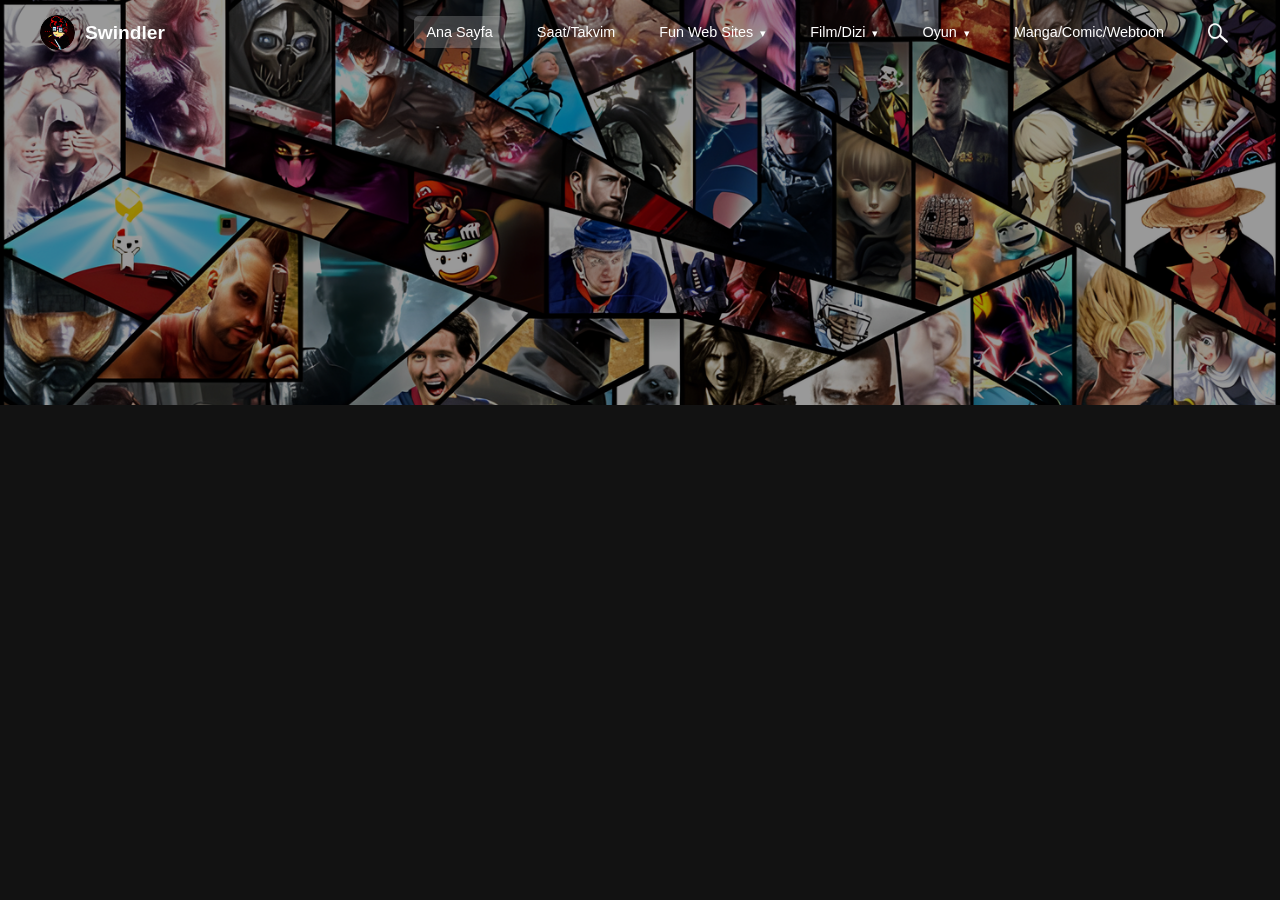
<file: index.html>
<!DOCTYPE html>
<html lang="tr">
<head>
  <meta charset="UTF-8">
  <title>Swindler10 | Oyun</title>
  
  <link rel="icon" href="images/logo.png" type="image/png">
  
  <link rel="stylesheet" href="style.css">
</head>
<body>

    <header id="navbar">
      <div class="nav-left">
        <a href="index.html" class="logo-link">
          <img src="images/logo.png" alt="Swindler Logo" id="logo-img">
          <span class="logo-text">Swindler</span>
        </a>
      </div>
      
      <nav class="nav-right">
        <ul class="nav-links">
          <li><a href="index.html" class="active">Ana Sayfa</a></li>
          <li><a href="#">Saat/Takvim</a></li>
          <li><a href="#">Fun Web Sites <span class="arrow">&#9662;</span></a></li>
          <li><a href="#">Film/Dizi <span class="arrow">&#9662;</span></a></li>
          <li class="dropdown">
 	    <a href="oyun/oyun.html">Oyun <span class="arrow">&#9662;</span></a>
            <ul class="dropdown-menu">
              <li><a href="oyun/oyunlar/oyunlar.html">Oyunlar</a></li>
   	      </ul>
	  </li>
          <li><a href="#">Manga/Comic/Webtoon</a></li>
          <li>
              <a href="#" class="search-icon">
                <img src="images/search.png" alt="Arama" class="search-img">
              </a>
          </li>
        </ul>
      </nav>
    </header>

    <section class="hero-section" style="background-image: url('images/anasayfabg.png');">
       <div class="hero-overlay">
       </div>
    </section>

    <main class="main-content">
      </main>

    <script src="script.js"></script>
</body>
</html>
</file>
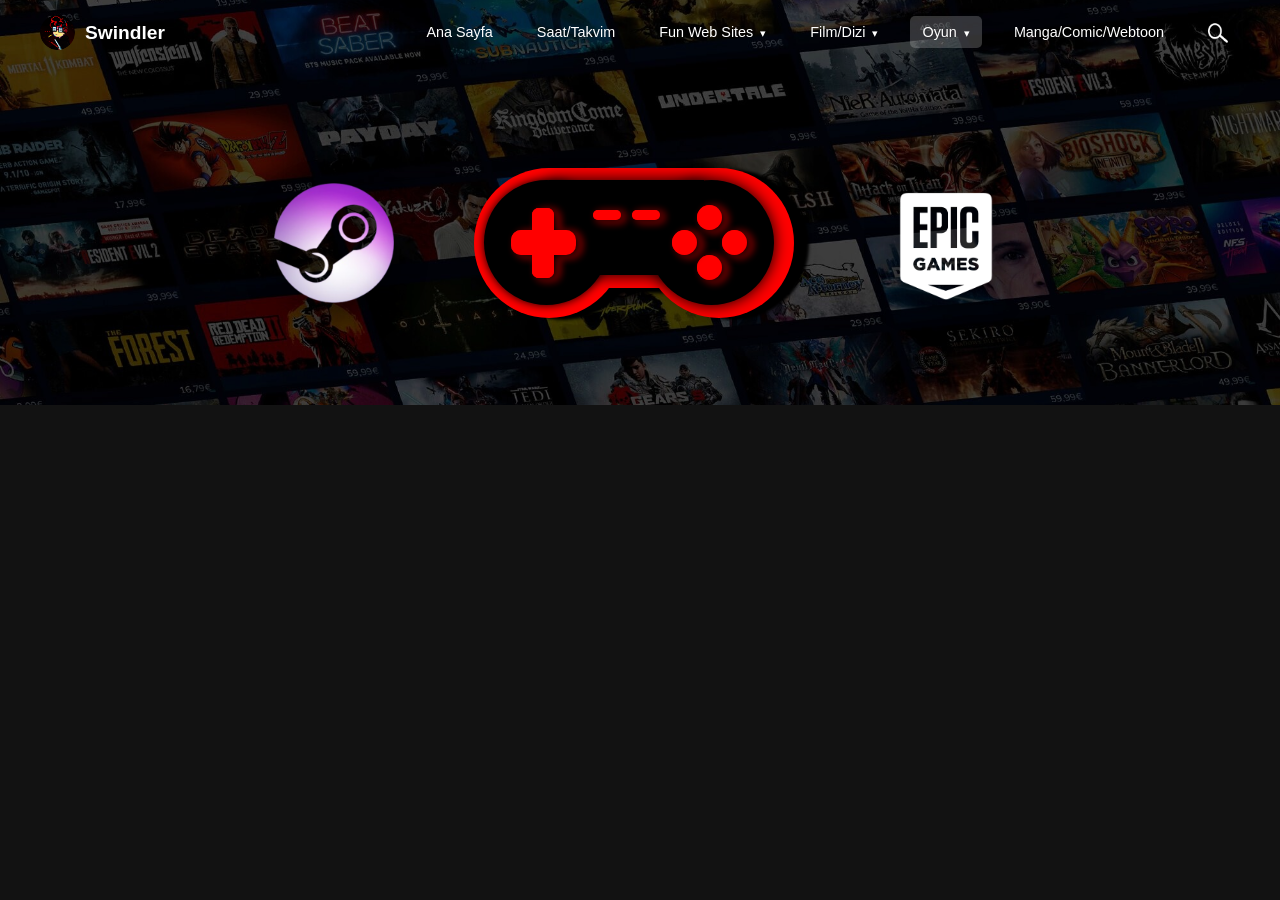
<file: oyun/oyun.html>
<!DOCTYPE html>
<html lang="tr">
<head>
  <meta charset="UTF-8">
  <title>Swindler10 | Oyun</title>
  
  <link rel="icon" href="../images/logo.png" type="image/png">
  
  <link rel="stylesheet" href="../style.css">
</head>
<body>

    <header id="navbar">
      <div class="nav-left">
        <a href="../index.html" class="logo-link">
          <img src="../images/logo.png" alt="Swindler Logo" id="logo-img">
          <span class="logo-text">Swindler</span>
        </a>
      </div>
      
      <nav class="nav-right">
        <ul class="nav-links">
          <li><a href="../index.html">Ana Sayfa</a></li>
          <li><a href="#">Saat/Takvim</a></li>
          <li><a href="#">Fun Web Sites <span class="arrow">&#9662;</span></a></li>
          <li><a href="#">Film/Dizi <span class="arrow">&#9662;</span></a></li>
          <li class="dropdown">
 	    <a href="oyun.html" class="active">Oyun <span class="arrow">&#9662;</span></a>
            <ul class="dropdown-menu">
              <li><a href="oyunlar/oyunlar.html">Oyunlar</a></li>
   	      </ul>
	  </li>
          <li><a href="#">Manga/Comic/Webtoon</a></li>
          <li>
              <a href="#" class="search-icon">
                <img src="../images/search.png" alt="Arama" class="search-img">
              </a>
          </li>
        </ul>
      </nav>
    </header>

    <section class="hero-section" style="background-image: url('images/oyunbg.jpg');">
      <div class="hero-overlay">
    
        <div class="brand-showcase-container">
      
          <a href="https://store.steampowered.com" target="_blank" class="brand-item steam-item">
            <img src="images/steam.png" alt="Steam">
          </a>

          <div class="brand-item controller-item">
	    <link rel="stylesheet" href="gamepad.css">
            <a href="oyunlar/oyunlar.html" class="ana">
              <div class="dıs1"></div>
              <div class="dıs2"></div>
              <div class="dıs3"></div>
              <div class="dıs4"></div>
              <div class="iç1"></div>
              <div class="iç2"></div>
              <div class="iç3"></div>
              <div class="tuş1"></div>
              <div class="tuş2"></div>
              <div class="tuş3"></div>
              <div class="tuş4"></div>
              <div class="tuş5"></div>
              <div class="button1"></div>
              <div class="button11"></div>
              <div class="button2"></div>
              <div class="button21"></div>
              <div class="button3"></div>
              <div class="button31"></div>
              <div class="button4"></div>
              <div class="button41"></div>
              <div class="orta1"></div>
              <div class="orta11"></div>
              <div class="orta2"></div>
              <div class="orta21"></div>
            </a>
          </div>

          <a href="https://store.epicgames.com" target="_blank" class="brand-item epic-item">
            <img src="images/epicgames.png" alt="Epic Games">
          </a>

        </div>
    
      </div>
    </section>

    <main class="main-content">
      </main>

    <script src="../script.js"></script>
</body>
</html>
</file>
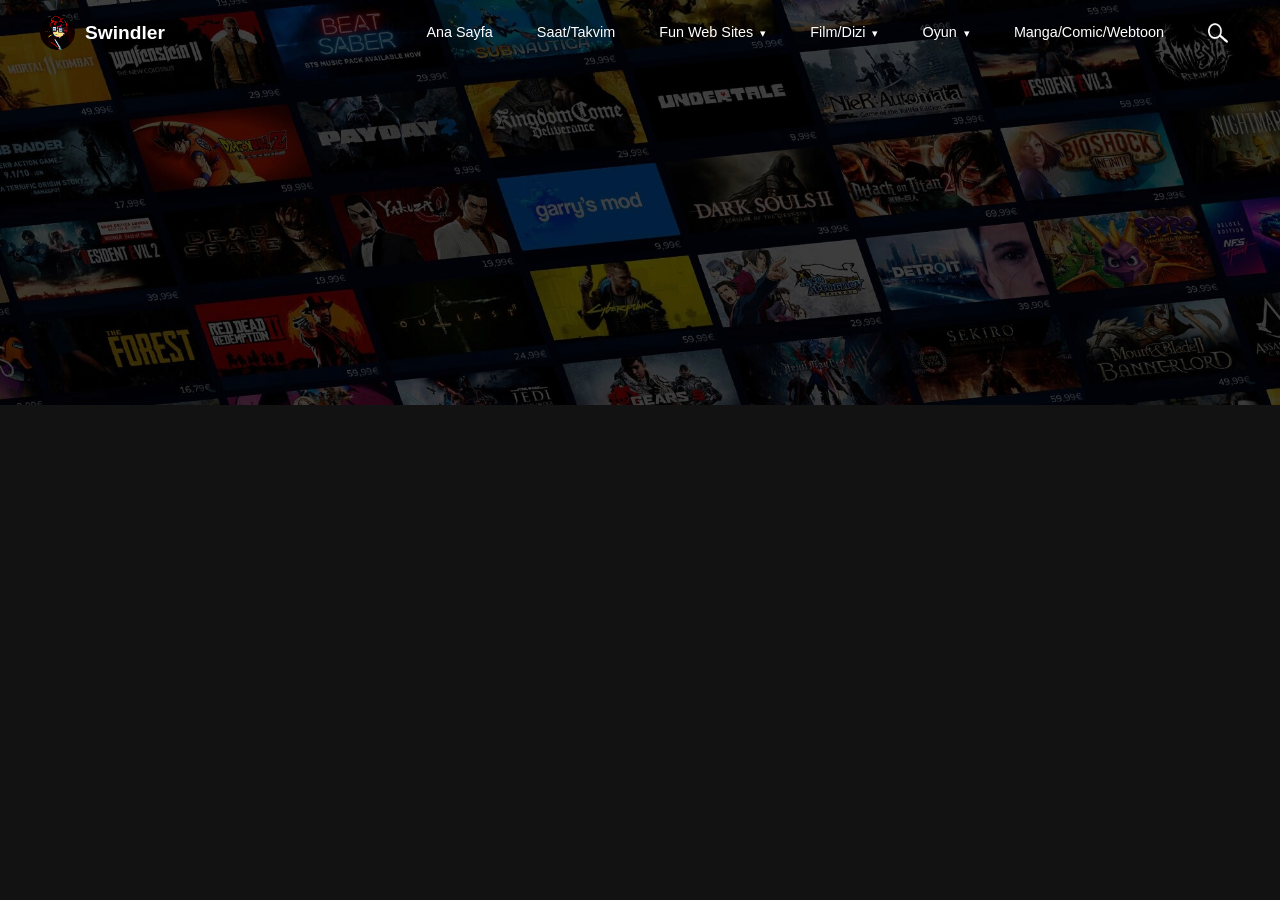
<file: oyun/oyunlar/oyunlar.html>
<!DOCTYPE html>
<html lang="tr">
<head>
  <meta charset="UTF-8">
  <title>Swindler10 | Oyun</title>
  
  <link rel="icon" href="../../images/logo.png" type="image/png">
  
  <link rel="stylesheet" href="../../style.css">
</head>
<body>

    <header id="navbar">
      <div class="nav-left">
        <a href="../../index.html" class="logo-link">
          <img src="../../images/logo.png" alt="Swindler Logo" id="logo-img">
          <span class="logo-text">Swindler</span>
        </a>
      </div>
      
      <nav class="nav-right">
        <ul class="nav-links">
          <li><a href="../../index.html">Ana Sayfa</a></li>
          <li><a href="#">Saat/Takvim</a></li>
          <li><a href="#">Fun Web Sites <span class="arrow">&#9662;</span></a></li>
          <li><a href="#">Film/Dizi <span class="arrow">&#9662;</span></a></li>
          <li class="dropdown">
 	    <a href="../oyun.html">Oyun <span class="arrow">&#9662;</span></a>
            <ul class="dropdown-menu">
              <li><a href="oyunlar.html">Oyunlar</a></li>
   	      </ul>
	  </li>
          <li><a href="#">Manga/Comic/Webtoon</a></li>
          <li>
              <a href="#" class="search-icon">
                <img src="../../images/search.png" alt="Arama" class="search-img">
              </a>
          </li>
        </ul>
      </nav>
    </header>

    <section class="hero-section" style="background-image: url('../images/oyunbg.jpg');">
       <div class="hero-overlay">
    
         <div class="hero-text-container">
           <h1></h1>
           <p></p>
         </div>
    
       </div>
    </section>

    <main class="main-content">
      </main>

    <script src="../../script.js"></script>
</body>
</html>
</file>
<file: style.css>
/* Genel Sıfırlama */
body, html {
  margin: 0;
  padding: 0;
  font-family: 'Segoe UI', Tahoma, Geneva, Verdana, sans-serif;
  background-color: #121212; /* Sitenin ana koyu arka planı */
  color: white;
}

/* Navbar Temel Özellikleri (Saydam Hali) */
#navbar {
  position: fixed;
  top: 0;
  width: 100%;
  display: flex;
  justify-content: space-between;
  align-items: center;
  padding: 15px 40px;
  box-sizing: border-box;
  transition: background-color 0.3s ease, box-shadow 0.3s ease, padding 0.3s ease;
  z-index: 1000;
  background-color: transparent;
}

/* Kaydırıldığında Navbar'ın Alacağı Özellikler (Beyaz Hali) */
#navbar.scrolled {
  background-color: #ffffff;
  box-shadow: 0 2px 10px rgba(0,0,0,0.1);
  padding: 10px 40px;
}

/* Sol Kısım (Logo ve İsim) */
.nav-left .logo-link {
  display: flex;
  align-items: center;
  text-decoration: none;
  color: white; 
  transition: color 0.3s ease;
}

#navbar.scrolled .nav-left .logo-link {
  color: #000;
}

.logo-link img {
  width: 35px;
  height: 35px;
  border-radius: 50%;
  margin-right: 10px;
  object-fit: cover;
}

.logo-text {
  font-weight: bold;
  font-size: 1.2rem;
}

/* Sağ Kısım (Linkler) */
.nav-links {
  list-style: none;
  margin: 0;
  padding: 0;
  display: flex;
  align-items: center;
  gap: 20px;
}

.nav-links li a {
  text-decoration: none;
  color: white; 
  font-size: 0.9rem;
  font-weight: 500;
  transition: all 0.3s ease;
  padding: 8px 12px;
  border-radius: 5px;
}

.nav-links .arrow {
  font-size: 0.7rem;
  margin-left: 3px;
}

#navbar.scrolled .nav-links li a {
  color: #333;
}

/* Aktif Sayfa Buton Tasarımı */
.nav-links li a.active {
  background-color: rgba(255, 255, 255, 0.2);
}

#navbar.scrolled .nav-links li a.active {
  background-color: #222;
  color: white;
}

/* Hover Efektleri */
.nav-links li a:hover:not(.active) {
  background-color: rgba(255, 255, 255, 0.1);
}

#navbar.scrolled .nav-links li a:hover:not(.active) {
  background-color: #f0f0f0;
}

/* Arama İkonu Resmi */
.search-img {
  width: 20px;
  height: 20px;
  vertical-align: middle;
  transition: filter 0.3s ease;
}

#navbar.scrolled .search-img {
  filter: invert(1); 
}

/* ==========================================================================
   YENİ YAPI: İKİ BÖLÜMLÜ SAYFA DÜZENİ (BANNER & İÇERİK)
   ========================================================================== */

/* 1. KISIM: Üst Arka Plan Ortak Ayarları */
.hero-section {
  min-height: 45vh; /* İçerik yoksa eski boyutunda sabit kalır */
  background-size: cover;
  background-position: center;
  background-repeat: no-repeat;
  position: relative;
  display: flex; 
  /* Arka plan resmi yüklenene kadar veya resim bulunamazsa 
     arkası boş kalmasın diye varsayılan koyu bir renk bırakabilirsin: */
  background-color: #1a1a1a; 
}

/* ==========================================================================
   SAYFALARA ÖZEL BANNER GÖRSELLERİ
   ========================================================================== */


/* .hero-overlay alanını bu şekilde güncelleyin */
.hero-overlay {
  width: 100%;
  min-height: 45vh;
  background-color: rgba(0, 0, 0, 0.4); 
  
  display: flex;
  flex-direction: column; 
  align-items: center;
  justify-content: center;
  text-align: center;
  
  padding: 120px 20px 40px 20px; 
  box-sizing: border-box;
}

/* YENİ VE KESİN ÇÖZÜM: Yazıları içine alacak özel güvenli alan */
.hero-text-container {
  width: 100%;
  max-width: 800px; /* Yazının satır genişliği en fazla bu kadar olabilir, sonra aşağı iner */
  margin: 0 auto;
  display: block; /* Flex yapısını kırıp normal blok düzenine geçirir */
  box-sizing: border-box;
  
  /* Taşmayı engelleyen kesin komutlar */
  white-space: normal !important; 
  word-wrap: break-word !important;
  overflow-wrap: break-word !important;
  word-break: break-word !important; 
}

/* Bu alanın içindeki tüm yazı elementleri alt satıra geçmeye zorlanır */
.hero-text-container h1, 
.hero-text-container p, 
.hero-text-container span {
  display: block;
  width: 100%;
  margin: 10px 0;
  white-space: normal !important;
  overflow-wrap: break-word !important;
}

.hero-text-container h1 {
  font-size: 2.8rem;
  color: white;
  text-shadow: 2px 2px 10px rgba(0,0,0,0.8);
}

/* 2. KISIM: Alt İçerik Alanı */
.main-content {
  padding: 50px 20px;
  max-width: 1200px;
  margin: 0 auto;
  /* height (yükseklik) değeri vermedik; eleman eklendikçe otomatik uzayacak */
  box-sizing: border-box;
}

/* ==========================================================================
   AÇILIR MENÜ (DROPDOWN) TASARIMI
   ========================================================================== */

/* Tetikleyici Liste Elemanı */
.dropdown {
  position: relative;
}

/* Alt Menü Kutusu (Genel Durum - Saydam Navbar İçi) */
.dropdown-menu {
  position: absolute;
  top: 100%;
  left: 50%;
  transform: translateX(-50%) translateY(10px); /* Hafif aşağıdan başlama efekti */
  background-color: #1a1a1a;
  min-width: 150px;
  list-style: none;
  padding: 8px 0;
  margin: 0;
  border-radius: 8px;
  box-shadow: 0 10px 25px rgba(0, 0, 0, 0.5);
  opacity: 0;
  visibility: hidden;
  transition: opacity 0.3s ease, transform 0.3s ease, visibility 0.3s ease;
  display: flex;
  flex-direction: column;
  gap: 2px;
}

/* Sayfa Aşağı Kaydırıldığında Alt Menü Kutusu (Beyaz Navbar İçi) */
#navbar.scrolled .dropdown-menu {
  background-color: #ffffff;
  box-shadow: 0 10px 25px rgba(0, 0, 0, 0.1);
  border: 1px solid #eaeaea;
}

/* Mouse Üzerine Geldiğinde Menüyü Göster */
.dropdown:hover .dropdown-menu {
  opacity: 1;
  visibility: visible;
  transform: translateX(-50%) translateY(0); /* Kendi orijinal konumuna gelme efekti */
}

/* Alt Menü İçindeki Linklerin Şekillendirilmesi */
.nav-links .dropdown-menu li {
  width: 100%;
}

.nav-links .dropdown-menu li a {
  display: block;
  text-align: center;
  padding: 10px 15px;
  font-size: 0.85rem;
  border-radius: 4px;
  color: white !important; /* Arka plan koyuyken yazılar beyaz */
  background-color: transparent !important;
}

/* Beyaz Navbar Aktifken Alt Menü Link Renkleri */
#navbar.scrolled .nav-links .dropdown-menu li a {
  color: #333 !important; /* Arka plan beyazken yazılar koyu gri */
}

/* Alt Menü İçindeki Linklerin Hover (Üzerine Gelme) Durumu */
.nav-links .dropdown-menu li a:hover {
  background-color: rgba(255, 255, 255, 0.1) !important;
  color: white !important;
}

#navbar.scrolled .nav-links .dropdown-menu li a:hover {
  background-color: #f5f5f5 !important;
  color: #000 !important;
}
</file>
<file: oyun/gamepad.css>
/* ==========================================================================
   BANNER İÇİ ÜÇLÜ MARKA VE OYUN KOLU DÜZENİ
   ========================================================================== */

/* Üç elemanı yan yana dizen ve ekrana sığmayınca alt satıra geçiren ana kutu */
.brand-showcase-container {
  display: flex;
  justify-content: center;
  align-items: center;
  gap: 80px; /* Elemanların arasındaki yatay mesafe */
  width: 100%;
  max-width: 1100px;
  flex-wrap: wrap; /* Küçük ekranlarda otomatik alt alta inerler, sağa taşmazlar */
  margin: 0 auto;
}

/* Her bir logonun / kolun ortak özellikleri ve hover geçiş yumuşaklığı */
.brand-item {
  display: flex;
  justify-content: center;
  align-items: center;
  transition: transform 0.4s cubic-bezier(0.175, 0.885, 0.32, 1.275); /* Yaylanma efekti */
  text-decoration: none;
}

/* Steam ve Epic Görsellerinin Boyut Ayarları */
.steam-item img, 
.epic-item img {
  width: 120px;   /* Logoların büyüklüğü */
  height: 120px;
  object-fit: contain;
  filter: drop-shadow(0 10px 15px rgba(0, 0, 0, 0.6)); /* Arka plana gölge efekti */
}

/* Mouse Üzerine Geldiğinde Logoların Büyüme Efekti */
.steam-item:hover, 
.epic-item:hover {
  transform: scale(1.18); /* %18 oranında büyür */
}

/* ==========================================================================
   SENİN YAZDIĞIN OYUN KOLU (GAMEPAD) TASARIM KODLARI
   ========================================================================== */
.brand-item .ana {
  cursor: pointer;
  display: flex;
  position: relative;
  width: 332.5px;
  height: 150px;
  border-radius: 200px;
  transform: scale(1); /* Sayfa içi çakışmayı önlemek için ana boyutu 1 yaptık */
  transition: transform 0.4s cubic-bezier(0.175, 0.885, 0.32, 1.275);
}

/* Mouse kola geldiğinde tetiklenecek büyüme */
.controller-item:hover .ana {
  transform: scale(1.12); /* Diğer logolarla dengeli büyümesi için ideal oran */
}

.dıs1 {
  background-color: red;
  border-radius: 200px;
  width: 150px;
  height: 150px;
  box-shadow: 15px 2px 3px black;
  z-index: 2;
}

.dıs2 {
  background-color: red;
  border-radius: 200px;
  width: 150px;
  height: 150px;
  margin-left: 20px;
  box-shadow: 15px 2px 3px black;
  z-index: 2;
}

.dıs3 {
  position: absolute;
  background-color: red;
  width: 170px;
  height: 120px;
  left: 75px;
  box-shadow: 0 5px 3px black;
  z-index: 1;
}

.dıs4 {
  position: absolute;
  background-color: red;
  width: 170px;
  height: 120px;
  left: 75px;
  z-index: 2;
}

.iç1 {
  position: absolute;
  background-color: black;
  border-radius: 200px;
  width: 125px;
  height: 125px;
  z-index: 3;
  margin-left: 10px;
  top: 12.5px;
  box-shadow: 0 0 10px black;
}

.iç2 {
  position: absolute;
  background-color: black;
  border-radius: 200px;
  width: 125px;
  height: 125px;
  z-index: 3;
  margin-left: 175px;
  top: 12.5px;
  box-shadow: 0 0 15px black;
}

.iç3 {
  position: absolute;
  background-color: black;
  width: 155px;
  height: 95px;
  left: 75px;
  box-shadow: 0 0 15px black;
  z-index: 3;
  top: 12.5px;
}

.tuş1 {
  position: absolute;
  background-color: red;
  border-radius: 7px;
  width: 22px;
  height: 70px;
  left: 58px;
  box-shadow: 5px 2px 8px red;
  z-index: 4;
  top: 40px;
}

.tuş2 {
  position: absolute;
  background-color: red;
  border-radius: 10px;
  width: 65px;
  height: 25px;
  left: 37px;
  box-shadow: 5px 2px 8px red;
  z-index: 4;
  top: 62.5px;
}

.tuş3 {
  position: absolute;
  background-color: red;
  border-radius: 7px;
  width: 22px;
  height: 70px;
  left: 58px;
  box-shadow: 4px 2px 8px black;
  z-index: 5;
  top: 40px;
}

.tuş4 {
  position: absolute;
  background-color: red;
  border-radius: 10px;
  width: 65px;
  height: 25px;
  left: 37px;
  box-shadow: 4px 2px 8px black;
  z-index: 5;
  top: 62.5px;
}

.tuş5 {
  position: absolute;
  background-color: red;
  border-radius: 7px;
  width: 22px;
  height: 70px;
  left: 58px;
  z-index: 6;
  top: 40px;
}

.button1 {
  position: absolute;
  background-color: red;
  border-radius: 200px;
  width: 25px;
  height: 25px;
  left: 223px;
  box-shadow: 5px 2px 8px red;
  z-index: 4;
  top: 37.5px;
}

.button11 {
  position: absolute;
  background-color: red;
  border-radius: 200px;
  width: 25px;
  height: 25px;
  left: 223px;
  box-shadow: 4px 2px 8px black;
  z-index: 5;
  top: 37.5px;
}

.button2 {
  position: absolute;
  background-color: red;
  border-radius: 200px;
  width: 25px;
  height: 25px;
  left: 223px;
  box-shadow: 5px 2px 8px red;
  z-index: 4;
  top: 87.5px;
}

.button21 {
  position: absolute;
  background-color: red;
  border-radius: 200px;
  width: 25px;
  height: 25px;
  left: 223px;
  box-shadow: 4px 2px 8px black;
  z-index: 5;
  top: 87.5px;
}

.button3 {
  position: absolute;
  background-color: red;
  border-radius: 200px;
  width: 25px;
  height: 25px;
  left: 198px;
  box-shadow: 5px 2px 8px red;
  z-index: 4;
  top: 62.5px;
}

.button31 {
  position: absolute;
  background-color: red;
  border-radius: 200px;
  width: 25px;
  height: 25px;
  left: 198px;
  box-shadow: 4px 2px 8px black;
  z-index: 5;
  top: 62.5px;
}

.button4 {
  position: absolute;
  background-color: red;
  border-radius: 200px;
  width: 25px;
  height: 25px;
  left: 248px;
  box-shadow: 5px 2px 8px red;
  z-index: 4;
  top: 62.5px;
}

.button41 {
  position: absolute;
  background-color: red;
  border-radius: 200px;
  width: 25px;
  height: 25px;
  left: 248px;
  box-shadow: 4px 2px 8px black;
  z-index: 5;
  top: 62.5px;
}

.orta1 {
  position: absolute;
  background-color: red;
  border-radius: 5px;
  width: 28px;
  height: 10px;
  left: 119px;
  box-shadow: 4px 2px 8px red;
  z-index: 4;
  top: 42px;
}

.orta11 {
  position: absolute;
  background-color: red;
  border-radius: 5px;
  width: 28px;
  height: 10px;
  left: 119px;
  box-shadow: 3px 2px 8px black;
  z-index: 5;
  top: 42px;
}

.orta2 {
  position: absolute;
  background-color: red;
  border-radius: 5px;
  width: 28px;
  height: 10px;
  left: 158px;
  box-shadow: 4px 2px 8px red;
  z-index: 4;
  top: 42px;
}

.orta21 {
  position: absolute;
  background-color: red;
  border-radius: 5px;
  width: 28px;
  height: 10px;
  left: 158px;
  box-shadow: 3px 2px 8px black;
  z-index: 5;
  top: 42px;
}
</file>
